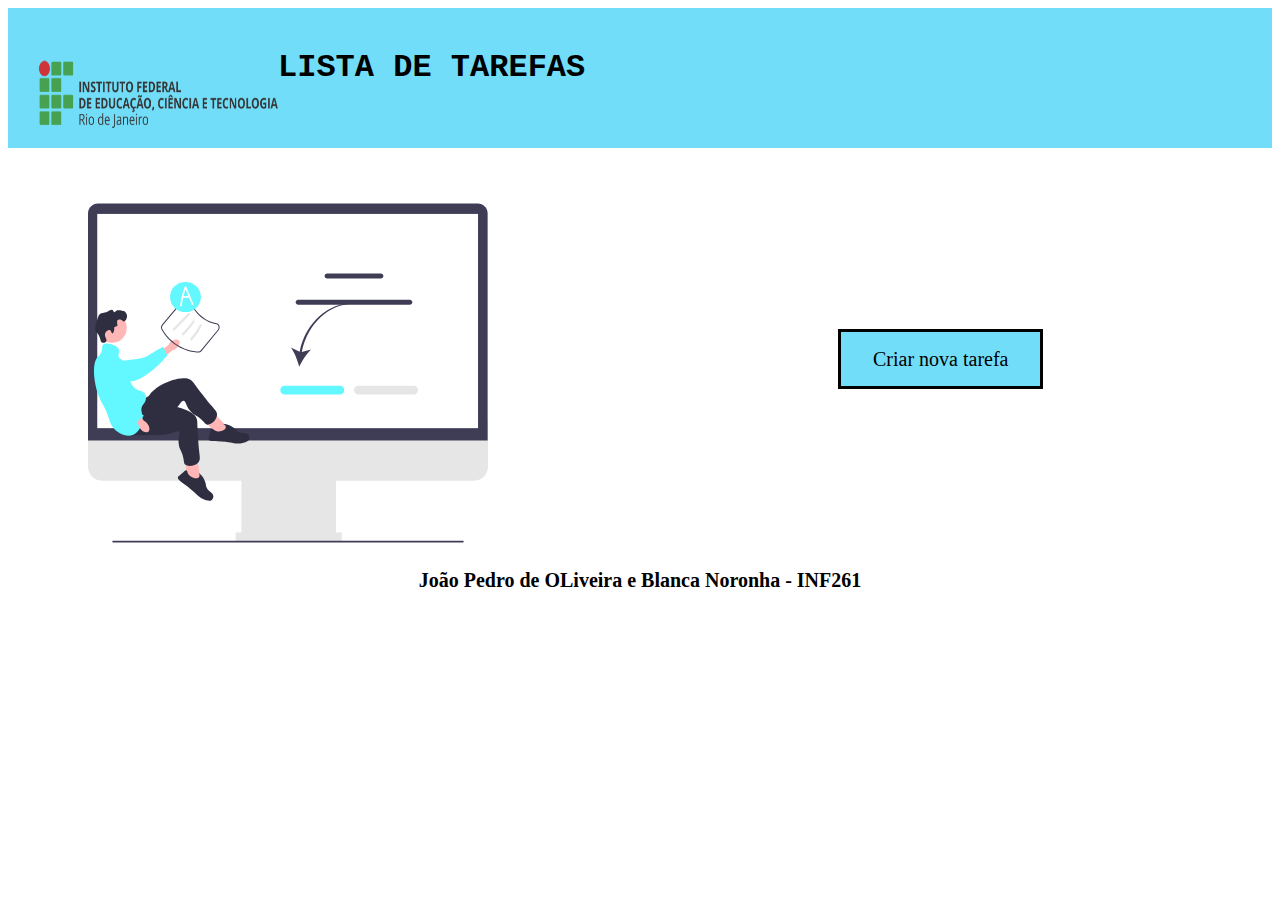
<file: index.html>
<!DOCTYPE html>
<html lang="en">
<head>
    <meta charset="UTF-8">
    <meta http-equiv="X-UA-Compatible" content="IE=edge">
    <meta name="viewport" content="width=device-width, initial-scale=1.0">
    <title>atividade</title>
    <link rel="stylesheet" href="style.css">
</head>
<body>
<div class="menu">
    <img src="logo.png" alt="logo" height="100px" width="250px">
      <h1>LISTA DE TAREFAS</h1>  
</div> 
        
      
    
 
    <div class="tudo">

        <div class="img">
            
            <img src="undraw_online_test_re_kyfx.svg" alt="linda" height="350px" width="400px">
          </div>
       
      <div class="link">
          
      <li><a href="cria.html">Criar nova tarefa</a></li>
      
      </div>
    </div>

   
<h2>João Pedro de OLiveira e Blanca Noronha - INF261</h2>
    </div>
</body>
</html>
</file>
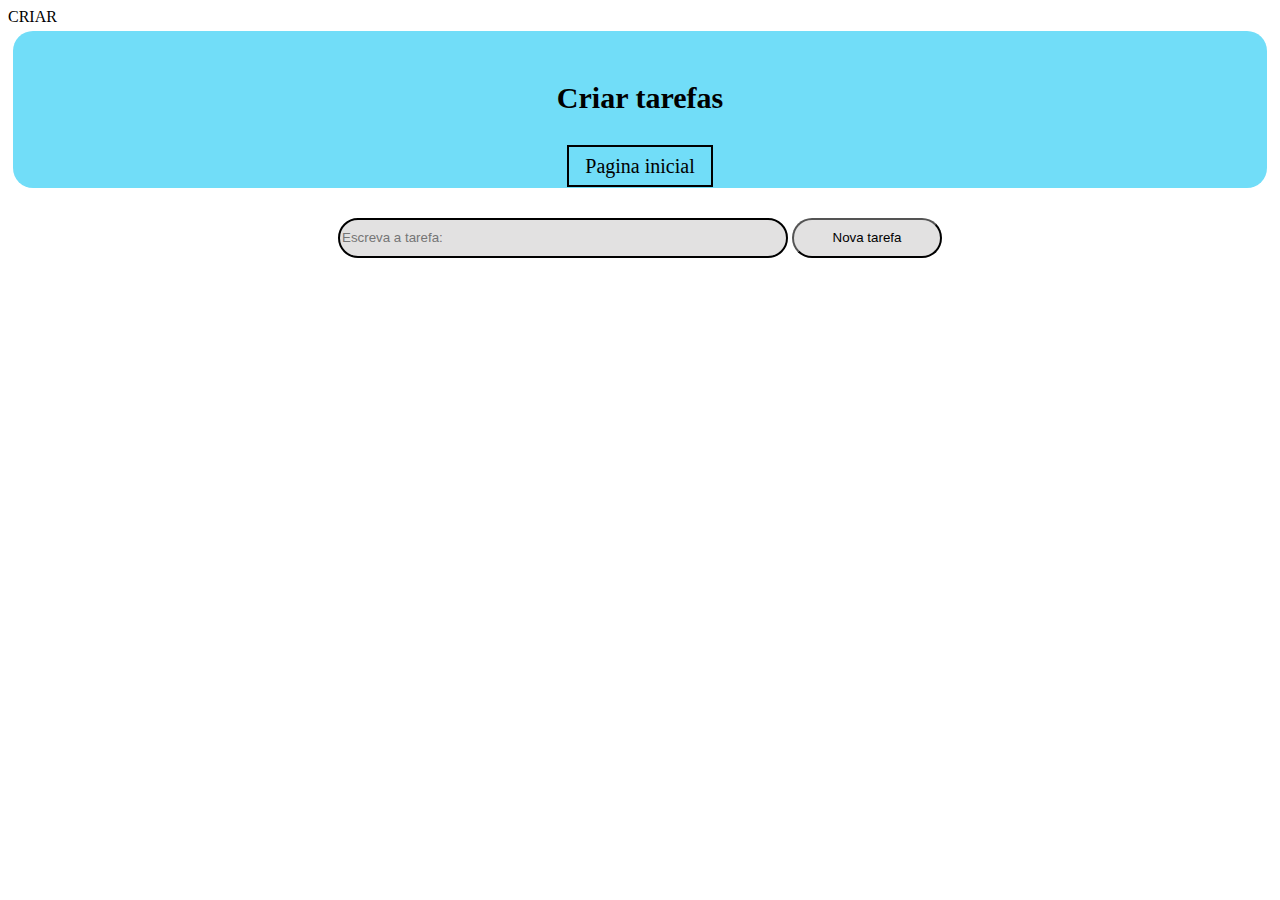
<file: cria.html>
CRIAR
<!DOCTYPE html>
<html lang="en">
<head>
    <meta charset="UTF-8">
    <meta http-equiv="X-UA-Compatible" content="IE=edge">
    <meta name="viewport" content="width=device-width, initial-scale=1.0">
    <title>atividade</title>
    <link rel="stylesheet" href="style.css">
   
</head>
<body>

<div class="menu2">

 
<h4>Criar tarefas</h4>
<li2><a href="index.html">Pagina inicial</a></li2>

<br>

</div>

 <div class="bt1">
<input id="texto" placeholder="Escreva a tarefa:">

<button onclick="adicionar();" id="botao">Nova tarefa</button>
<br><br>

</div>



<script>
function adicionar()
{
 const conteudo = document.getElementById
  ('texto').value;

 const novaH3 = document.createElement('h3');

 novaH3.innerHTML = conteudo;

 const bt = document.createElement('button');;

const nova = document.createElement('div')

 bt.innerHTML = "deletar";

 nova.className="nv";

 novaH3.addEventListener('click', function()
  {novaH3.style.textDecoration = "line-through";
 novaH3.style.color= "black";
 });
 
 bt.addEventListener('click', function(){
novaH3.remove(); 
bt.remove();})

bt.addEventListener('click', function(){
 nv.remove();})


 document.body.appendChild(novaH3)

 document.body.appendChild(bt)

 document.getElementById('texto').value ="";

 
 
 document.getElementById('texto').value=""
  


}

</script>




</body>
</html>
</file>
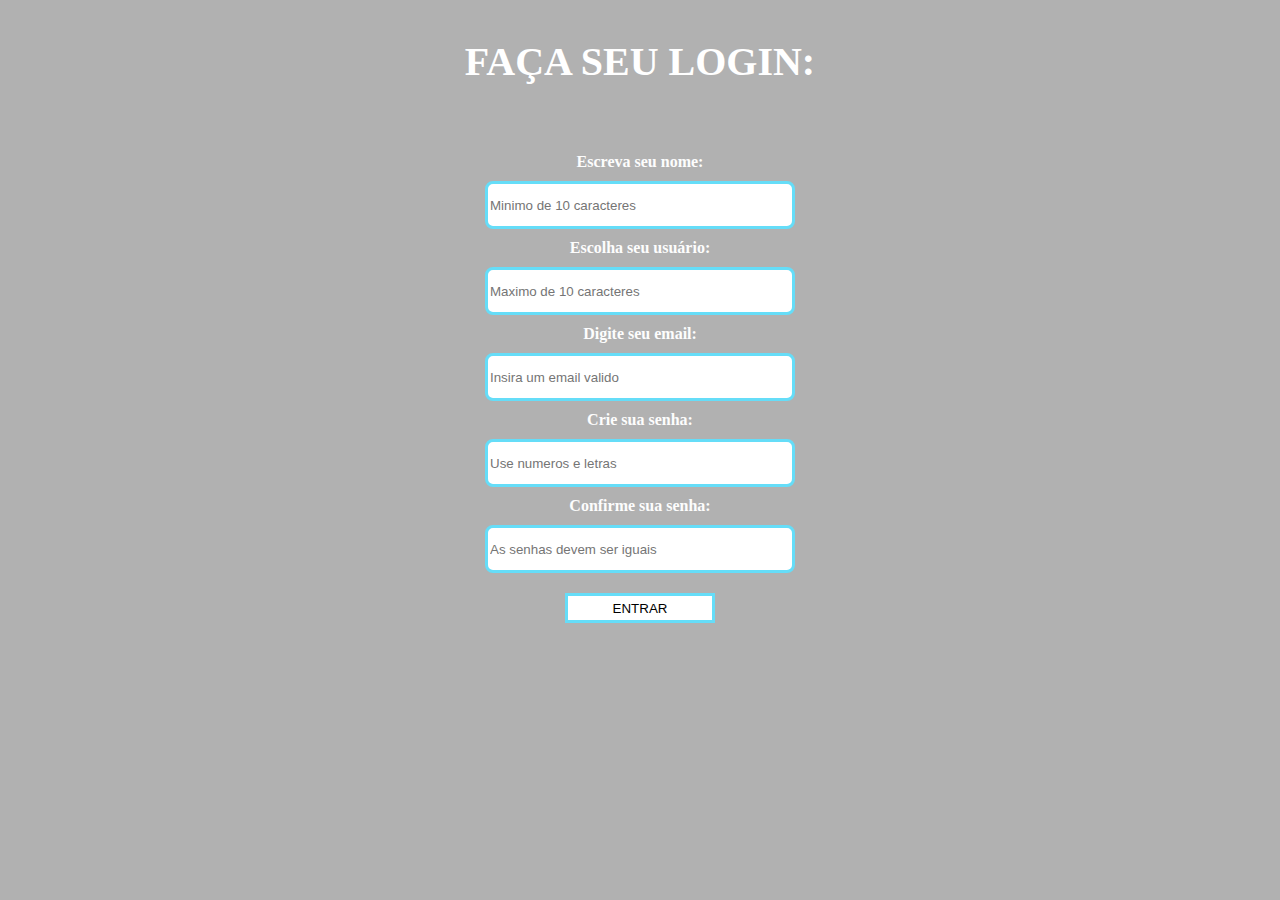
<file: LOGIN.HTML>
<!DOCTYPE html>
<html lang="en">
<head>
    <meta charset="UTF-8">
    <meta http-equiv="X-UA-Compatible" content="IE=edge">
    <meta name="viewport" content="width=device-width, initial-scale=1.0">
    <title>login</title>
   
</head>

<style>
    h2{ color:rgb(255, 255, 255);;
        
        font-size: 40px;
 text-align: center;
 height: 100px;
 margin: 0;
}
.titulo{
   
    border-radius: 8px;
}
body{
    background-color: rgb(177, 177, 177);
}
.titulo2{
padding-top: 30px ;

}

.geral{  padding-top: 15px;
text-align: center;
color: rgb(253, 253, 253);
}


 .name{ 
 
padding: 10px;
 }
#nome{ border: solid rgb(101,221, 248);
    border-radius: 8px;
    background-color: rgb(255, 255, 255);
    width:300px;
    height: 40px;
}
#login{ border: solid rgb(101,221, 248);
    border-radius: 8px;
    background-color: rgb(255, 255, 255);
    width:300px;
    height: 40px;
}
#email{ border: solid rgb(101,221, 248);
    border-radius: 8px;
    background-color: rgb(255, 255, 255);
    width:300px;
    height: 40px;
}
#senha{ border: solid rgb(101,221, 248);
    border-radius: 8px;
    background-color: rgb(255, 255, 255);
    width:300px;
    height: 40px;
}
#confsenha{ border: solid rgb(101,221, 248);
    border-radius: 8px;
    background-color: rgb(255, 255, 255);
    width:300px;
    height: 40px;
}
 .login{
padding: 10px;
 }

 .email{
padding: 10px;
 }

 .senha{
padding: 10px;
 }

 .confirmar{
padding: 10px;
 } 

 .botao{ padding: 10px;
     text-align: center ;
 }
 button{
     width: 150px;
     height: 30px;
     background-color: rgb(255, 255, 255);
     border: solid rgb(101,221, 248);;
     color: rgb(0, 0, 0);
 }
</style>
<body>


<div class="titulo">
    <div class="titulo2"> 
        <h2>FAÇA SEU LOGIN:</h2>
    </div>

</div>


    <div class="geral">
      <b>  Escreva seu nome:</b> 
        <div class="name">
    <input type="text" placeholder="Minimo de 10 caracteres" id="nome" required oninput="validarNome()"  >
        </div>
           <b>Escolha seu usuário:</b> 
        <div class="login">
    <input type="text" placeholder="Maximo de 10 caracteres" id="login" required oninput="validarLogin()">
        </div>
          <b>Digite seu email:</b>
        <div class="email">
    <input type="email" placeholder="Insira um email valido" id="email" required oninput="validarEmail()">
        </div>
        <b>Crie sua senha:</b>
    <div class="senha">
    <input type="password" placeholder="Use numeros e letras" id="senha" required oninput="compararSenha()">
    </div>
    <b>Confirme sua senha:</b>
    <div class="confirmar">
    <input type="password" placeholder="As senhas devem ser iguais" id="confsenha" required oninput="compararSenha()">
    </div>
    </div>
    
    <div class="botao">
 <button class="button" onclick="inicial ()"> ENTRAR</button>
    </div>

    <script>
        


       
        const nome = document.getElementById('nome');
        const login = document.getElementById('login');
        const email = document.getElementById('email');
        const emailRegex = /^\w+([-+.']\w+)*@\w+([-.]\w+)*\.\w+([-.]\w+)*$/;
        const senha = document.getElementById('senha');
        const confsenha = document.getElementById('confsenha');
    
  
       

      

function validarNome() {
    if (nome.value == ""){
     
    }
    else if (nome.value.length < 10){
        nome.style.border="3px solid #A72608";
       
    }
    else{
        nome.style.border="3px solid #004E98";
       
        var nomeSave = document.querySelector("#nome").value;
        localStorage.setItem('nome', nomeSave);
    }
};

function validarLogin() {
    if (login.value == ""){
        
    }
    else if (login.value.length > 10){
        login.style.border = "3px solid #A72608";
       
    }
    else{
        login.style.border = "3px solid #004e98";
        
        var loginSave = document.querySelector("#login").value
        localStorage.setItem('login', loginSave)
    }
};

function validarEmail() {
    if (email.value == "") {
        
    }
    else if (!emailRegex.test(email.value)){
        email.style.border = "3px solid #A72608"
        
    }
    else {
        email.style.border = "3px solid #004e98"
      
        var emailSave = document.querySelector("#email").value;
        localStorage.setItem('email', emailSave);
    }
};

function compararSenha() {
    if (senha.value == "" && confsenha.value == "") {
        
    }
    else if (senha.value == confsenha.value) {
        senha.style.border = "3px solid #004e98";
        confsenha.style.border = "3px solid #004e98";
        
        var senhaSave = document.querySelector("#senha").value;
        localStorage.setItem('senha', senhaSave)
    }
    else {
        senha.style.border = "3px solid #A72608";
        confsenha.style.border = "3px solid #A72608";
        
    }
};

function inicial() {
    if(nome.value, login.value, email.value, senha.value, confsenha.value == ""){

    }
    else if (nome.value.length < 10, login.value.length > 10, !emailRegex.test(email.value), senha.value != confsenha.value){

    }
    else{
        window.location.href = "index.html"
    }
};

    </script>
</body>
</html>
</file>
<file: style.css>
STYLE.CSS



h1{
    padding-left: 250px;
}
.menu{ display: flex;
    
   font-family: 'Courier New', Courier, monospace ;
    padding: 20px;
    background-color:rgb(113, 221, 248) ;
}
h2{ text-align: center;
    font-size: 20px;
    font-family: 'Times New Roman', Times, serif;
}

li {
display: inline;
}

li a{ border: 3px solid black;
     background-color:rgb(113, 221, 248) ;
    color: black;
    padding:  16px 32px;
    text-decoration: none;
}
.iniciar{
font-size: 50px;
}

.tudo{
   display:  flex; 

}
.link{ color:rgb(113, 221, 248) ;
    font-size: 20px;
    padding-top:200px; 
    padding-left: 350px;
}

.img{
    padding-left: 80px ;
padding-top: 50px;
}

.menu2{ background-color: rgb(113, 221, 248) ;
     font-size: 30px;
    text-align: center;
    padding: 10px;
    border-radius: 20px;
    margin: 5px;
}

  li2 a{ display: inline;
    background-color:rgb(113, 221, 248);
   color: black;
   padding:  8px 16px;
   text-decoration: none;
   font-size: 20px;
   border: 2px solid black;
}
  

.bt1{margin: 20px;
    padding: 50px;
     padding-top : 10px;
    text-align: center;
    background-color: rgb(255, 255, 255);
  
}

#texto{
   background-color: rgb(226, 225, 225);
   color: rgb(0, 0, 0);
   height: 40px;
   width: 450px;
   border-radius: 20px ;
   border: 2px solid black;
} 

#botao{ 
   
  background-color:rgb(226, 225, 225);
  color:rgb(0, 0, 0);
  width: 150px;
  height: 40PX;
  border-radius: 20px;
}
 
.nv{ padding: 20px;
    background-color: rgb(231, 230, 230);
    height: auto;
    border: 1px solid rgb(252, 252, 252);
    border-radius: 20px;
}
h3{ padding: 15px;
  background-color: rgb(226, 225, 225);
  color: rgb(7, 7, 7);
  border: 2px solid black;
}
button{

  background-color: black;
  color: white;
}
</file>
